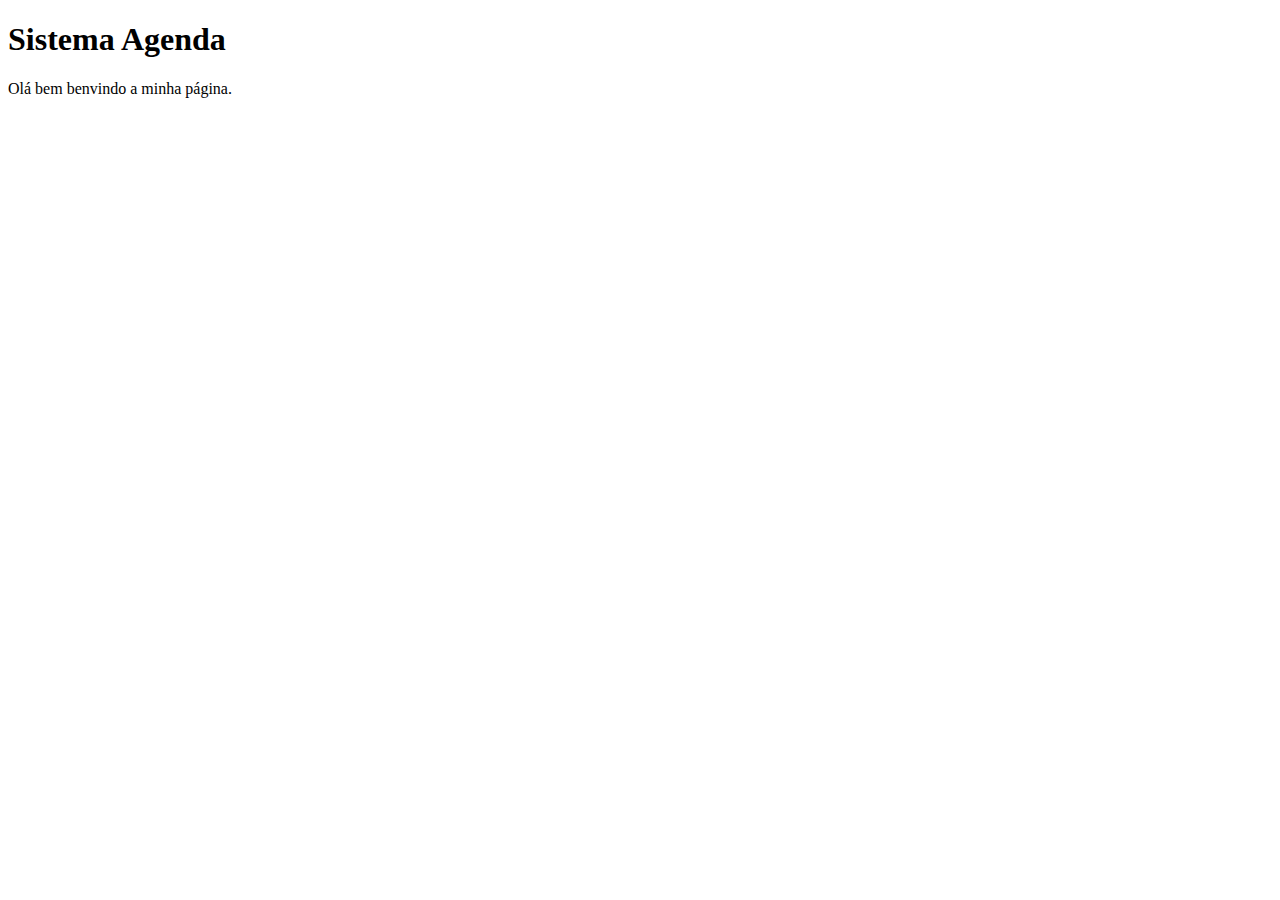
<file: 02 Exercises/04 Flask e Big Data/flaskPython/templates/index.html>
<!DOCTYPE html>
<html lang="en">
<head>
    <meta charset="UTF-8">
    <meta http-equiv="X-UA-Compatible" content="IE=edge">
    <meta name="viewport" content="width=device-width, initial-scale=1.0">
    <title>Home Page</title>
</head>
<body>
    <h1>Sistema Agenda</h1>
    <p>Olá bem benvindo a minha página.</p>
</body>
</html>
</file>
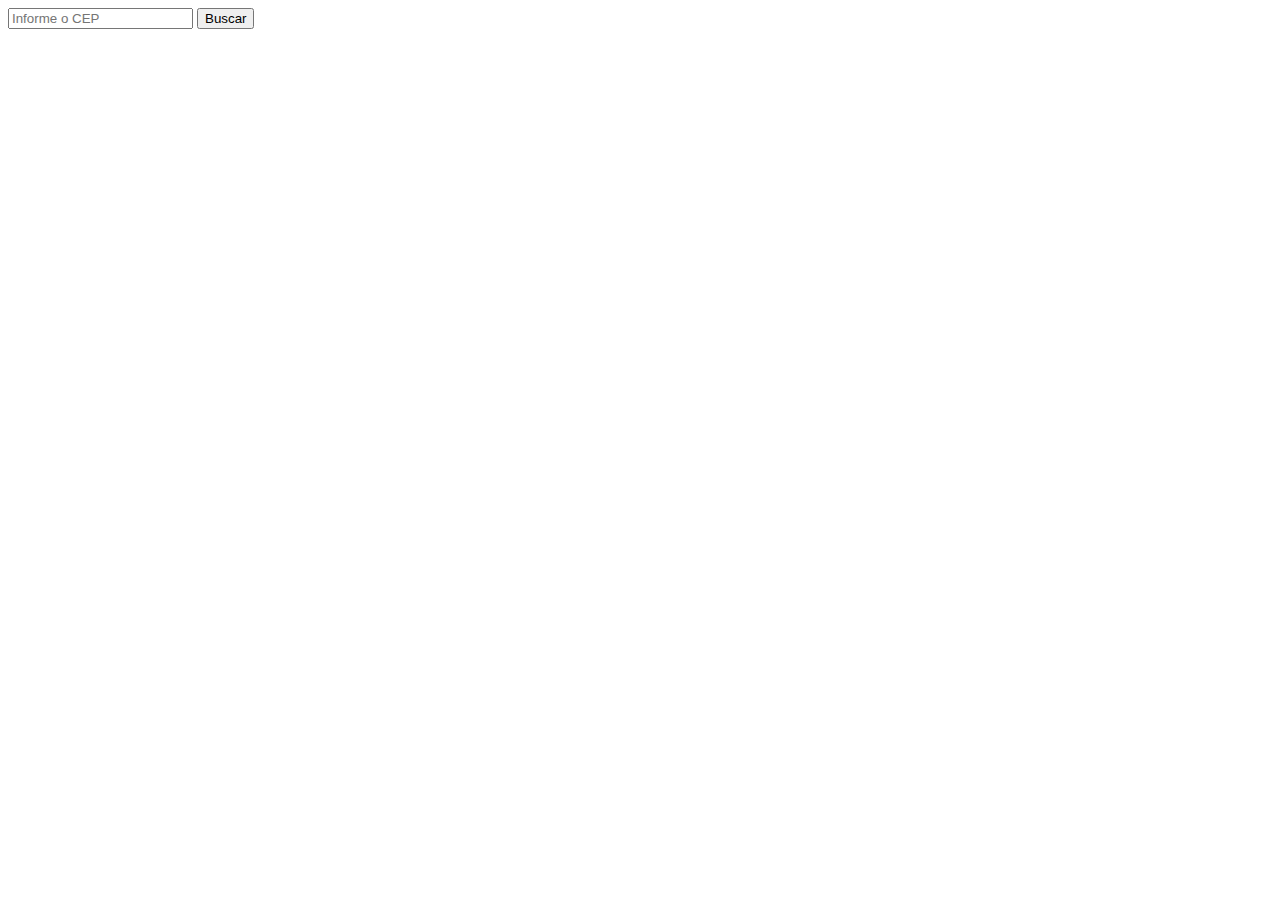
<file: 02 Exercises/cep.html>
<!DOCTYPE html>
<html lang="en">
<head>
    <meta charset="UTF-8">
    <meta name="viewport" content="width=device-width, initial-scale=1.0">
    <title>Document</title>
</head>
<body>
    <input type="text" name="idCEP" id="idCEP" placeholder= "Informe o CEP" />
    <input type="button" value="Buscar" onclick="buscarCEP()" />
    <pre id="idArea"></pre>
    
    <script> 
        function buscarCEP() { // no HTML acrescentar: input:text; input:button; pre
            let inputCEP = document.getElementById("idCEP").value
        const ajax = new XMLHttpRequest()
        ajax.open("GET", "https://viacep.com.br/ws/" + inputCEP + "/json/")
        ajax.send()
        ajax.onload = function(){  
                let objCEP = JSON.parse(this.responseText)
                let lograd = objCEP.logradouro
                let bairro = objCEP.bairro
                let uf = objCEP.uf
                document.getElementById("idArea").innerHTML = 
                "Endereço: " + lograd + "<br>Bairro: " + bairro + "<br>UF: " +uf}}
    </script>
 </body>
</html>
</file>
